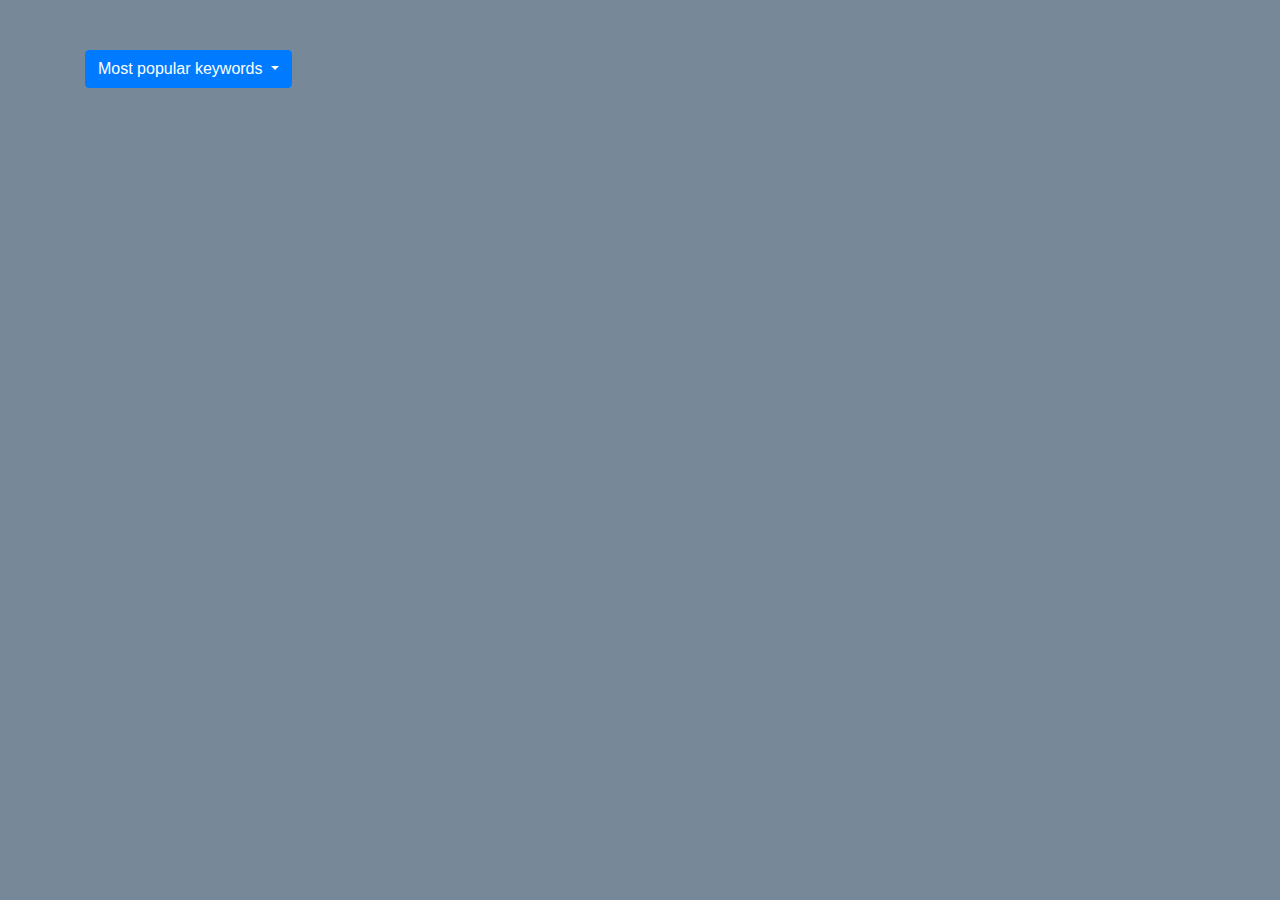
<file: index.html>
<!DOCTYPE html>
<html lang="en">
<head>
  <meta charset="UTF-8">
  <meta name="viewport" content="width=device-width, initial-scale=1.0">
  <link rel="stylesheet" href="https://stackpath.bootstrapcdn.com/bootstrap/4.4.1/css/bootstrap.min.css" integrity="sha384-Vkoo8x4CGsO3+Hhxv8T/Q5PaXtkKtu6ug5TOeNV6gBiFeWPGFN9MuhOf23Q9Ifjh" crossorigin="anonymous">
  <link rel="stylesheet" href="css/main.css">
  <title>TV Maze ok</title>
</head>
<body>
  <div class="container">
    <div class="search-bar">
      <div class="dropdown">
        <button class="btn btn-primary dropdown-toggle" type="button" id="dropdownMenuButton" data-toggle="dropdown" aria-haspopup="true" aria-expanded="false">
          Most popular keywords
        </button>
        <div class="dropdown-menu" aria-labelledby="dropdownMenuButton">
          <button class="dropdown-item" data-show-name="harry">harry</button>
          <button class="dropdown-item" data-show-name="queen">queen</button>
          <button class="dropdown-item" data-show-name="dog">dog</button>
          <button class="dropdown-item" data-show-name="fun">fun</button>
          <button class="dropdown-item" data-show-name="happy">happy</button>
        </div>
      </div>
    </div>

    <div class="show-preview" id="showPreview">
    </div>

    <div class="shows-wrapper" id="showsWrapper">
    </div>
    
  </div>

  <script src="src/app.js" type="module"></script>
  <script src="https://code.jquery.com/jquery-3.4.1.slim.min.js" integrity="sha384-J6qa4849blE2+poT4WnyKhv5vZF5SrPo0iEjwBvKU7imGFAV0wwj1yYfoRSJoZ+n" crossorigin="anonymous"></script>
  <script src="https://cdn.jsdelivr.net/npm/popper.js@1.16.0/dist/umd/popper.min.js" integrity="sha384-Q6E9RHvbIyZFJoft+2mJbHaEWldlvI9IOYy5n3zV9zzTtmI3UksdQRVvoxMfooAo" crossorigin="anonymous"></script>
  <script src="https://stackpath.bootstrapcdn.com/bootstrap/4.4.1/js/bootstrap.min.js" integrity="sha384-wfSDF2E50Y2D1uUdj0O3uMBJnjuUD4Ih7YwaYd1iqfktj0Uod8GCExl3Og8ifwB6" crossorigin="anonymous"></script>
</body>
</html>
</file>
<file: css/main.css>
body {
  margin: 50px 0;
  background-color: lightslategrey;
}

.search-bar {
  margin: 30px 0;
}

.shows-wrapper {
  display: flex;
  justify-content: space-between;
  flex-wrap: wrap;
}

.shows-wrapper .card {
  width: 24%;
  margin-bottom: 1.5%;
}

.show-preview {
  position: fixed;
  left: 50%;
  top: 5%;
  display: none;
  width: 90%;
  max-width: 1100px;
  height: 90%;
  background: white;
  transform: translate(-50%, 0);
  z-index: 1;
  box-shadow: 0px 0px 5px 0px rgba(0,0,0,0.3);
}

.show-preview .card {
  height: 100%;
}

.card-preview-bg {
  width: 100%;
  height: 45%;
  background-position: center;
  background-size: cover;
}
</file>
